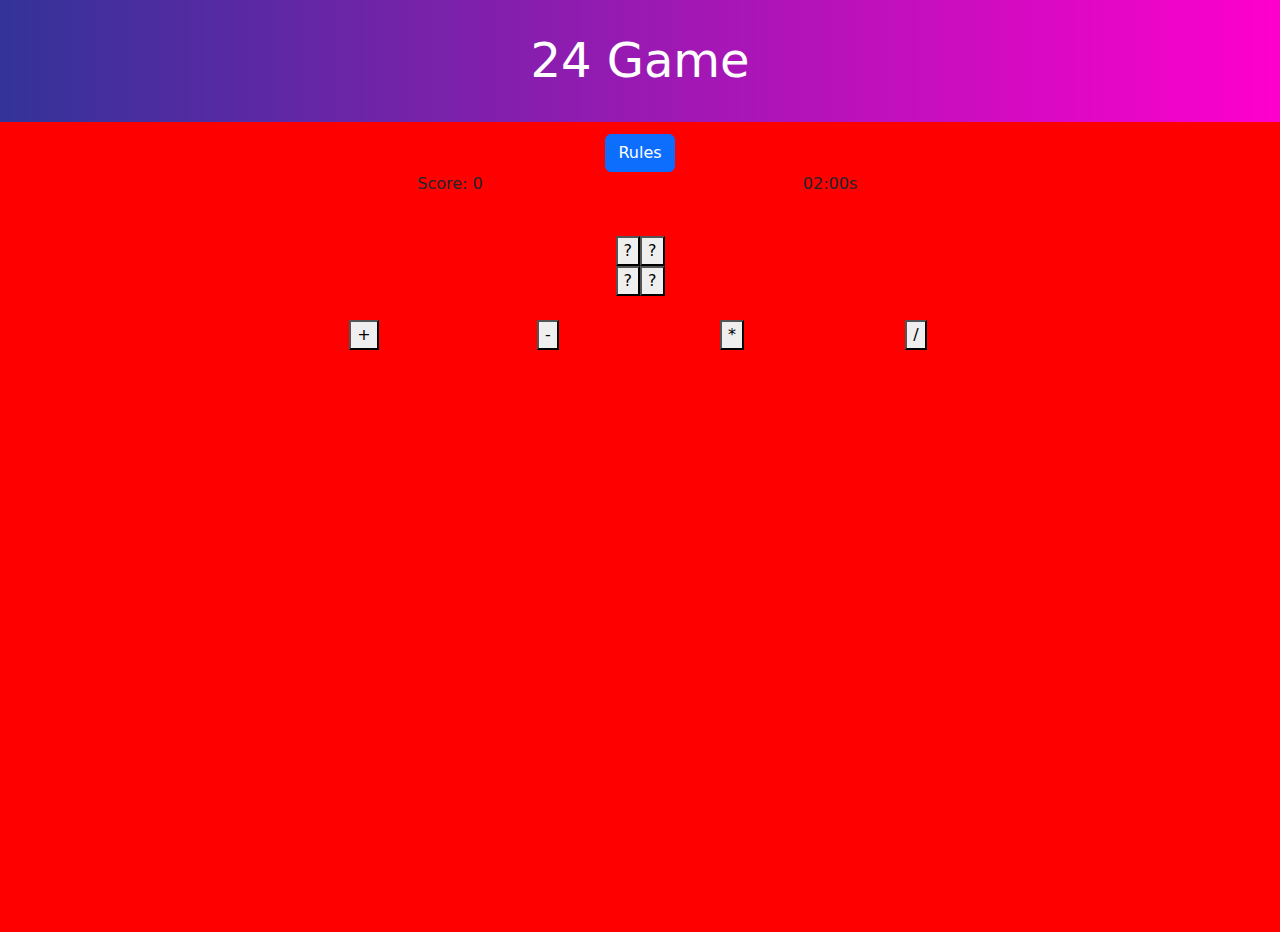
<file: index.html>
<!DOCTYPE html>
<html lang="en">
  <head>
    <meta charset="UTF-8" />
    <meta name="viewport" content="width=device-width, initial-scale=1.0" />
    <title>24 Game</title>
    <!-- Bootstrap 5 CSS -->
    <link
      href="https://cdn.jsdelivr.net/npm/bootstrap@5.3.3/dist/css/bootstrap.min.css"
      rel="stylesheet"
      integrity="sha384-QWTKZyjpPEjISv5WaRU9OFeRpok6YctnYmDr5pNlyT2bRjXh0JMhjY6hW+ALEwIH"
      crossorigin="anonymous"
    />
    <!-- font awesome and google fonts -->
    <link
      rel="stylesheet"
      href="https://use.fontawesome.com/releases/v5.7.2/css/all.css"
      integrity="sha384-fnmOCqbTlWIlj8LyTjo7mOUStjsKC4pOpQbqyi7RrhN7udi9RwhKkMHpvLbHG9Sr"
      crossorigin="anonymous"
    />
    <link
      href="https://fonts.googleapis.com/css?family=Raleway%7CRighteous"
      rel="stylesheet"
    />
    <!-- Custom CSS -->
    <link rel="stylesheet" href="assets/css/style.css" />
  </head>
  <body class="min-vh-100">
    <header>
      <h1 class="heading">24 Game</h1>
    </header>

    <!-- Main Game Area -->
    <main>
      <div class="game-area">
        <div class="rules-area">
          <button
            type="button"
            class="btn btn-primary"
            data-bs-toggle="modal"
            data-bs-target="#rulesModal"
          >
            Rules
          </button>

          <!--Rules Bootsrap Modal -->
          <div
            class="modal fade"
            id="rulesModal"
            tabindex="-1"
            aria-labelledby="rulesModalLabel"
          >
            <div class="modal-dialog modal-dialog-centered">
              <div class="modal-content">
                <div class="modal-header">
                  <h1
                    class="modal-title fs-5 text-center w-100"
                    id="rulesModalLabel"
                  >
                    How to Play the 24 Game
                  </h1>
                </div>
                <div class="modal-body text-start">
                  <ul>
                    <li>
                      You have <strong>2 minutes</strong> to solve as many
                      puzzles as possible.
                    </li>
                    <li>
                      Click a number to select it, then choose an operation:
                      <strong>+, -, ×, or ÷</strong>. Followed by the second
                      number.
                    </li>
                    <li>The result replaces the two numbers you used.</li>
                    <li>
                      Keep going until only <strong>one number</strong> remains.
                    </li>
                    <li>If that number is <strong>24</strong>, you win!</li>
                    <li>
                      If you go down the wrong path, don't worry you can use the
                      <strong>UNDO</strong> button as many times as you need.
                    </li>
                  </ul>
                </div>
                <div class="modal-footer justify-content-center">
                  <button
                    type="button"
                    class="btn btn-primary"
                    data-bs-dismiss="modal"
                  >
                    Got it!
                  </button>
                </div>
              </div>
            </div>
          </div>
        </div>
        <!-- Game Panel -->
        <div class="game-panel container">
          <!-- Score and Timer -->
          <div class="row justify-content-center score-area">
            <div class="col-6 col-md-4">
              <p>Score: <span id="score">0</span></p>
            </div>
            <div class="col-6 col-md-4">
              <p><span id="minutes">02</span>:<span id="seconds">00</span>s</p>
            </div>
          </div>
          <!-- Number Grid -->
          <div class="row pt-4 pb-4 gx-0">
            <div class="col-6 d-flex justify-content-end">
              <button class="game-btn" data-index="0">
                <span id="operand1">?</span>
              </button>
            </div>
            <div class="col-6 d-flex justify-content-start">
              <button class="game-btn" data-index="1">
                <span id="operand2">?</span>
              </button>
            </div>
            <div class="col-6 d-flex justify-content-end">
              <button class="game-btn" data-index="2">
                <span id="operand3">?</span>
              </button>
            </div>
            <div class="col-6 d-flex justify-content-start">
              <button class="game-btn" data-index="3">
                <span id="operand4">?</span>
              </button>
            </div>
          </div>
          <!-- Operator area -->
          <div class="operator-area pb-4">
            <div class="row h-100 justify-content-center">
              <div class="col-12 col-md-8 d-flex">
                <div class="col-3 center-flex">
                  <button id="plus" class="operator-btn" aria-label="addition">
                    <span>+</span>
                  </button>
                </div>
                <div class="col-3 center-flex">
                  <button id="minus" class="operator-btn" aria-label="minus">
                    <span>-</span>
                  </button>
                </div>
                <div class="col-3 center-flex">
                  <button
                    id="multiply"
                    class="operator-btn"
                    aria-label="multiply"
                  >
                    <span>*</span>
                  </button>
                </div>
                <div class="col-3 center-flex">
                  <button id="divide" class="operator-btn" aria-label="divide">
                    <span>/</span>
                  </button>
                </div>
              </div>
            </div>
          </div>
        </div>
      </div>
    </main>
    <!-- Bootstrap JS -->
    <script
      src="https://cdn.jsdelivr.net/npm/bootstrap@5.3.6/dist/js/bootstrap.bundle.min.js"
      integrity="sha384-j1CDi7MgGQ12Z7Qab0qlWQ/Qqz24Gc6BM0thvEMVjHnfYGF0rmFCozFSxQBxwHKO"
      crossorigin="anonymous"
    ></script>

    <!-- Custom JS file -->
    <script src="assets/js/script.js"></script>
  </body>
</html>
</file>
<file: assets/css/style.css>
/* Google Font import */

@import url("https://fonts.googleapis.com/css2?family=Fredoka:wght@500&family=Roboto:wght@100..900&display=swap");

/* Heading styles */

.heading {
    color: white;
    font-size: 3rem;
    background: linear-gradient(90deg,rgba(51, 51, 153, 1) 0%, rgba(255, 0, 204, 1) 100%);
    text-align: center;
    padding: 2rem;
    margin-bottom: 0;
}

/* main game-area */

.game-area {
    display: flex;
    flex-direction: column;
    text-align: center;
    height: 90vh;
    background-color: red;
    margin: 0 auto;
    padding: 1%;
}
</file>
